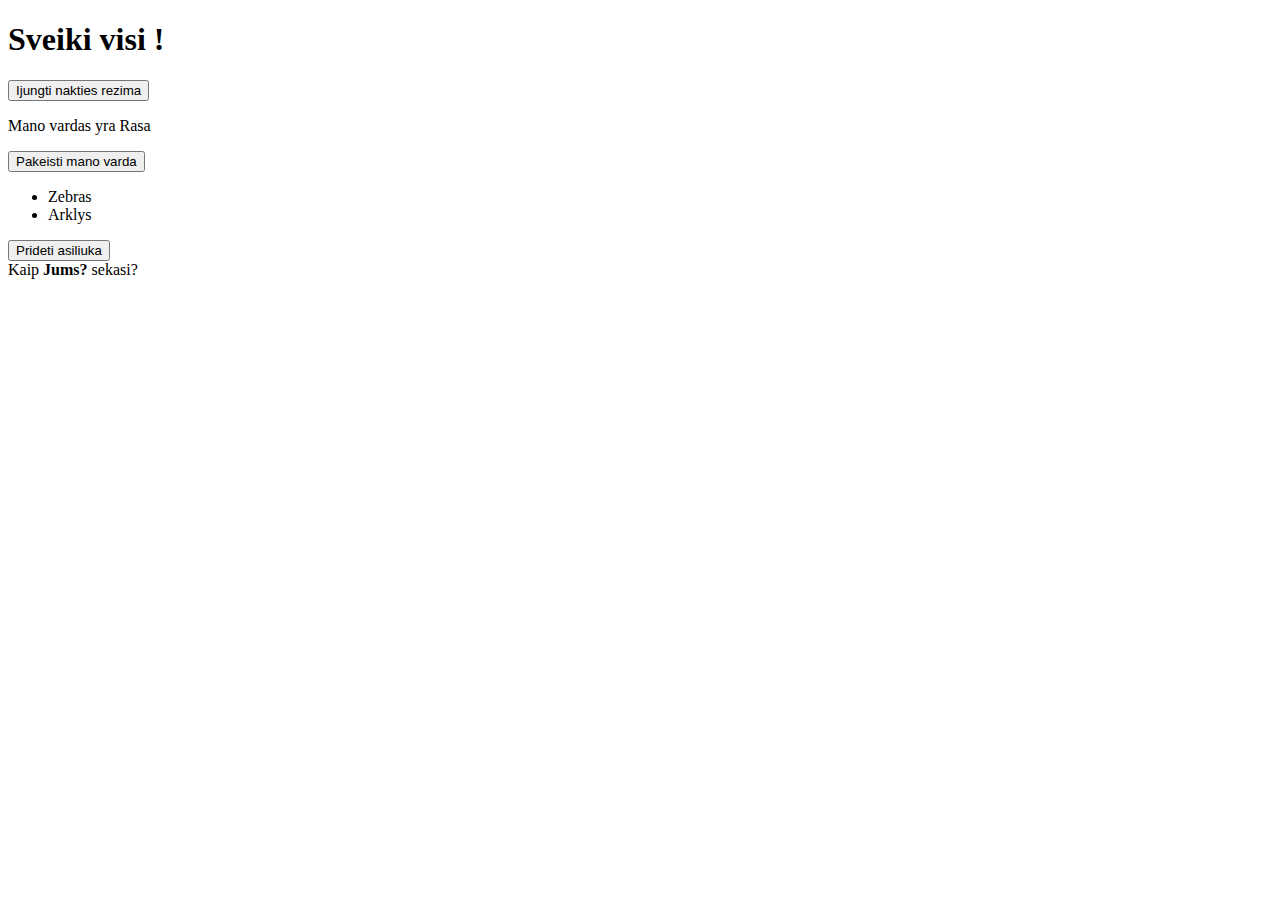
<file: 10_Paskaita_javascript_dom/index.html>
<!DOCTYPE html>
<html lang="en">
<head>
    <meta charset="UTF-8">
    <meta name="viewport" content="width=device-width, initial-scale=1.0">
    <title>Document</title>
    <style>
       .night-mode {
            background-color: #4b0082;
            color: white;
        }
    </style>
</head>
<body>
    <h1>Sveiki visi !</h1>
    <button id="night-mode">Ijungti nakties rezima</button>
    <p id="name">Mano vardas yra Rasa</p>
    <button id="change-name">Pakeisti mano varda</button>
    <ul id="animal-list">
        <li class="list-item">Zebras</li>
        <li class="list-item">Arklys</li>
    </ul>
    <button id="add-animal">Prideti asiliuka</button>
    <div id="random">Random tekstas</div>
    <script src="script.js"></script>
</body>
</html>
</file>
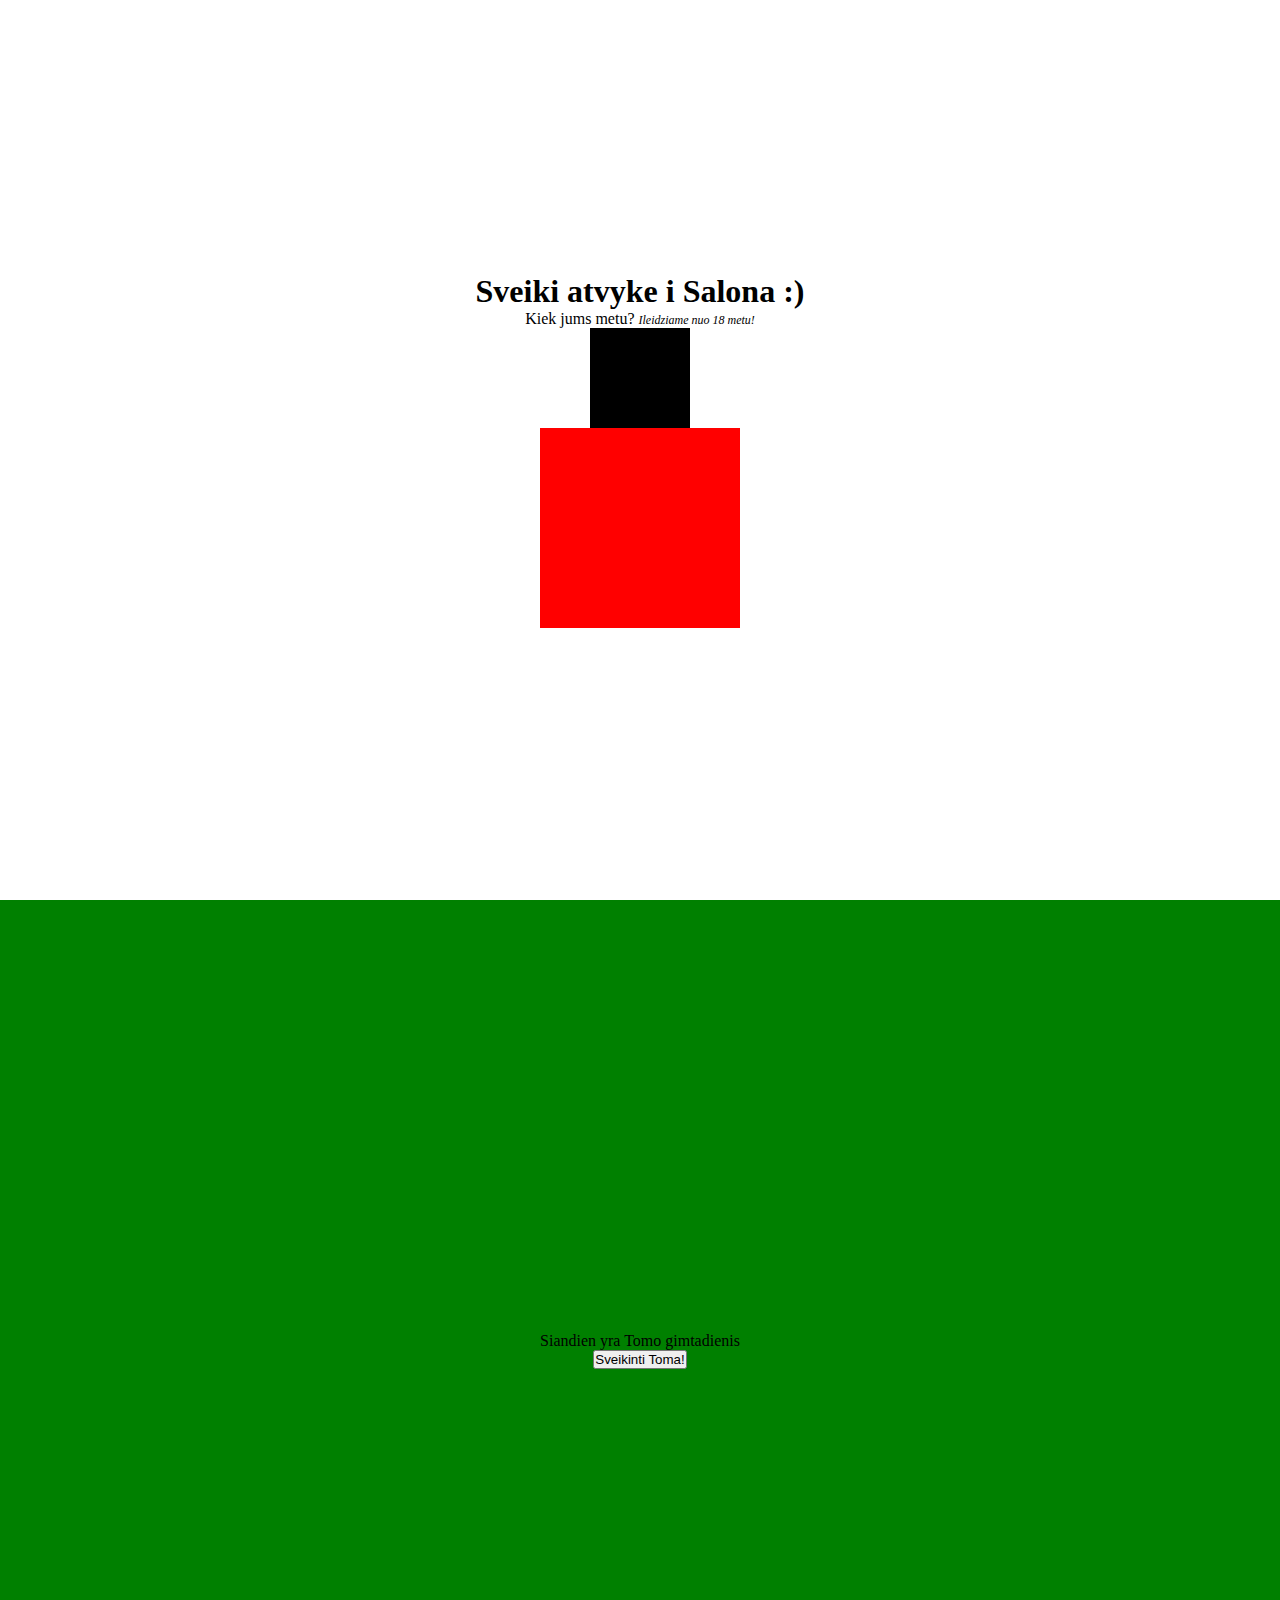
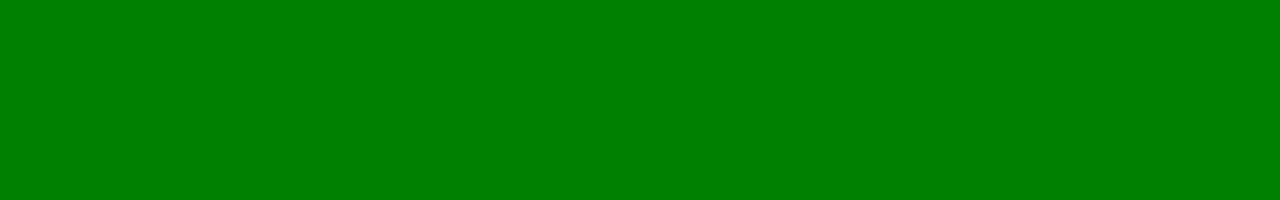
<file: 10_Paskaita_javascript_dom_užduotys/index.html>
<!DOCTYPE html>
<html lang="en">
<head>
    <meta charset="UTF-8">
    <meta name="viewport" content="width=device-width, initial-scale=1.0">
    <title>Document</title>
    <link rel="stylesheet" href="style.css" />
</head>
<body>
    <section>
        <h1 id="heading"></h1>
        <p id="text"></p>
        <div id="box"></div>
        <div id="red-box"></div>
    </section>
    
    <section id ="birthday-section">
        <p id="birthday-text">Siandien yra Tomo gimtadienis</p>
        <button id="birthday-button">Sveikinti Toma!</button>
    </section>
    <script src="script.js"></script>
</body>
</html>
</file>
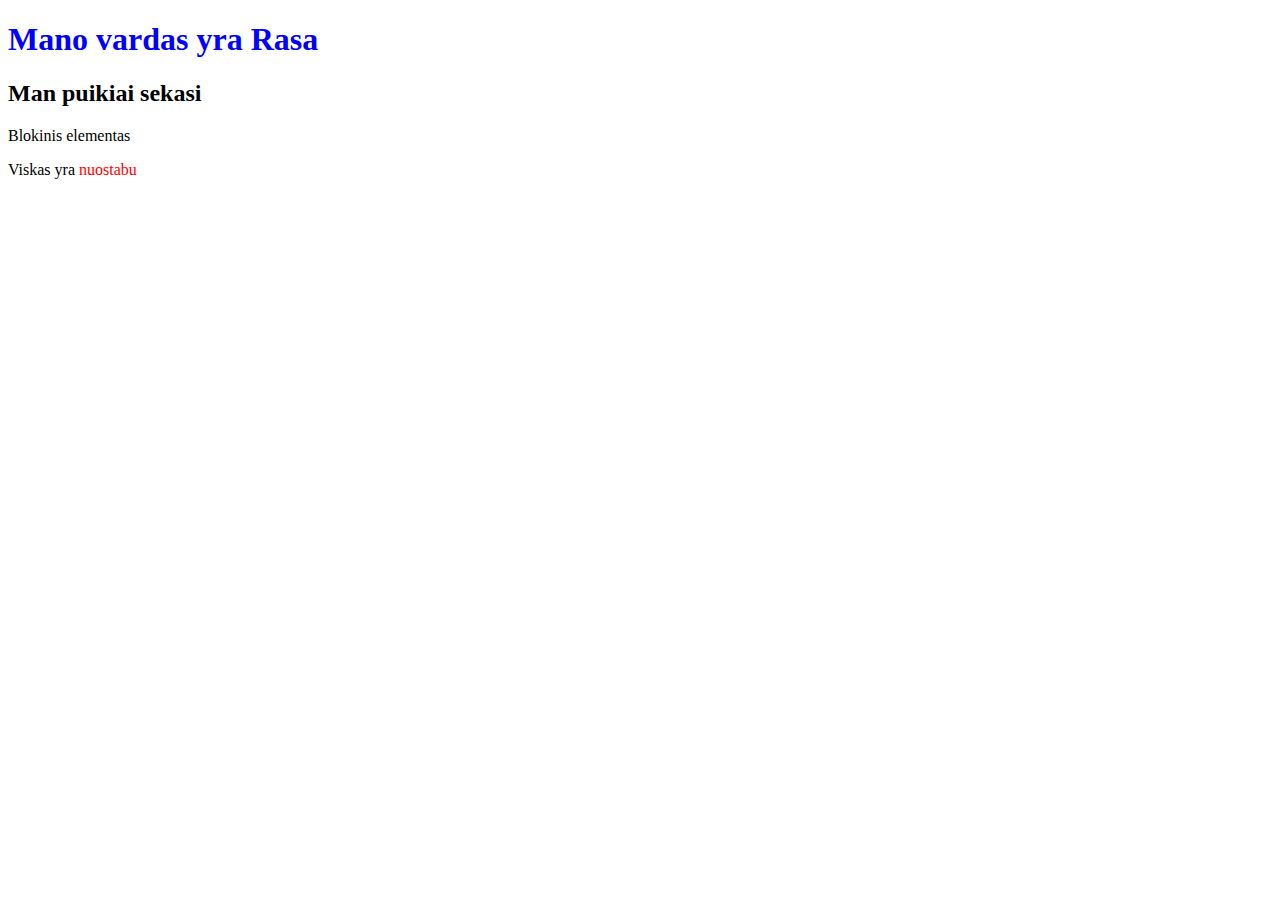
<file: 3_Paskaita/index.html>
<!DOCTYPE html>
<html lang="en">
<head>
    <title>Mokomės HTML</title>
    <style>
        h1 {
            color:blue;
        }
        .red {
            color: red;
        }
    </style>
</head>

<body>
    <h1>Mano vardas yra Rasa</h1>
    <h2>Man puikiai sekasi</h2>
    <div>Blokinis elementas</div>
    <p>Viskas yra <span class="red">nuostabu</span></p>
        
    
</body>
</html>
</file>
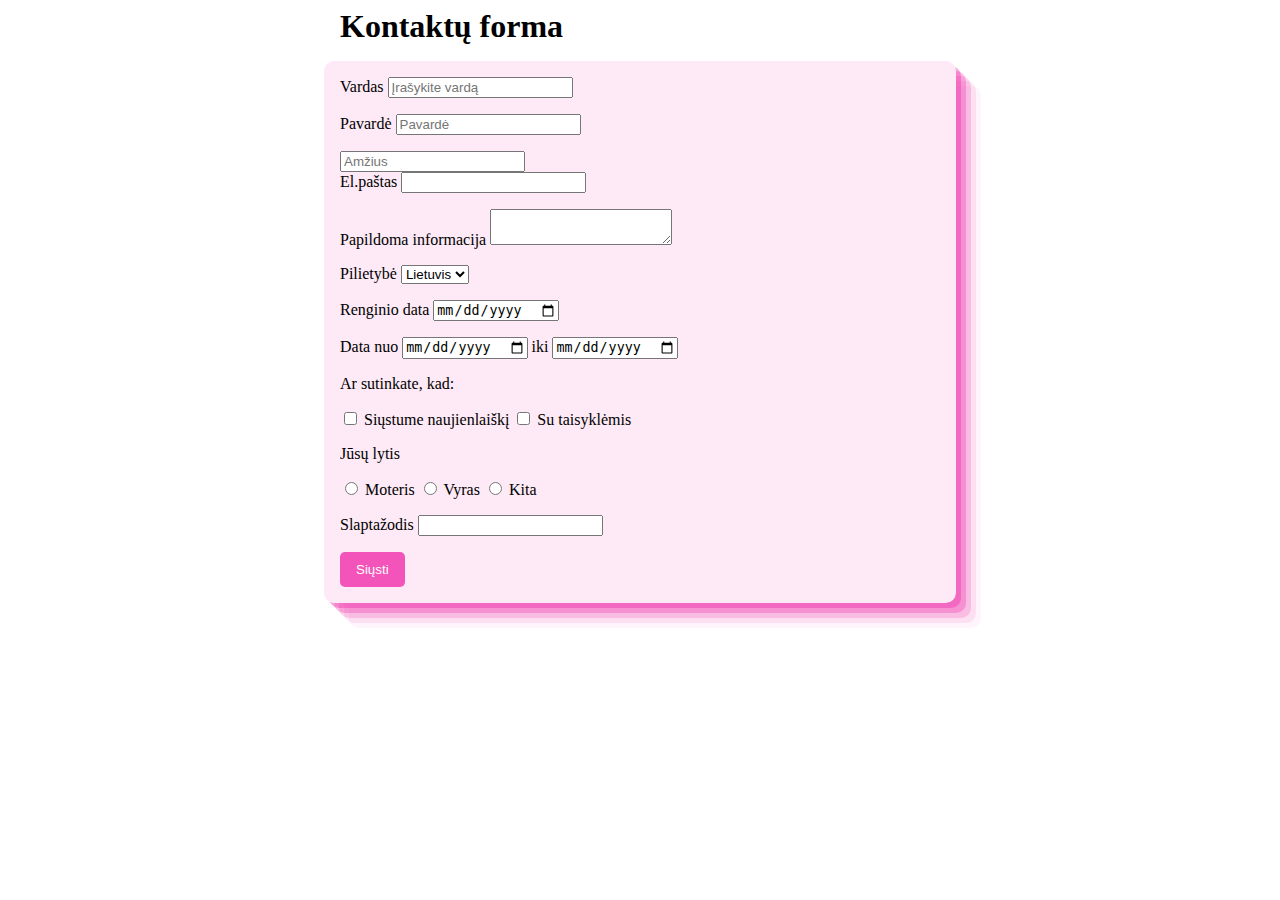
<file: 3_Paskaita_formos/index.html>
<!DOCTYPE html>
<html>
  <head>
   <title>Formos</title>

   <style>

    .contact-title {
      width: 600px;
      margin: 0 auto;
      margin-bottom: 16px;
      /* argin: 0 auto 0 auto */
      /* padding: 0px 15px 20px 30px; */
      /* tas pats kas */
      /* padding-top:10 px;
         padding-right: 15px;
         padding-bottom: 20px;
         padding-left: 30px; */ 
    }

    .contact-form {
      width: 600px; /*sucentruoja blokinį elementą*/
      margin: 0 auto;/*sucentruoja blokinį elementą*/
      background-color: rgb(240, 46, 170, 0.1);
      padding: 16px; /* visada dėti kad nebūtų prilipę prie kraštinių*/
      border-radius: 10px ; /* užapvalinti kampai visos lentelės*/
      box-shadow: rgba(240, 46, 170, 0.4) 5px 5px, rgba(240, 46, 170, 0.3) 10px 10px, rgba(240, 46, 170, 0.2) 15px 15px, rgba(240, 46, 170, 0.1) 20px 20px, rgba(240, 46, 170, 0.05) 25px 25px ;

    }
    
    .form-item {
      margin-bottom: 16px;
    }

    .submit-button {
      background-color: rgba(240, 46, 170, 0.8);
      color: white;
      border: none;
      padding: 10px 16px;
      cursor: pointer;/*pirštelio parodymas*/
      border-radius: 5px;
    }

    .submit-button:hover {
      background-color: rgba(240, 46, 170);
    
    } 
   </style>
</head>
<body>
  <h1 class="contact-title">Kontaktų forma</h1>
    
    <form class="contact-form">
      <div class="form-item">
      <label for="name">Vardas</label>
      <input type="text" id="name" placeholder="Įrašykite vardą"/><!--placeholder,kai norime kad langelyje matytusi įrašykite vardą ir t.t.-->
      </div>

      <div class="form-item">
      <label for="surname">Pavardė</label>
      <input type="text" id="surname" placeholder="Pavardė"/>
      </div>

      <div class="form-item">
      </div>
      </div>
      </div>
      <input type="number" id="age" placeholder="Amžius" required/><!--required,kai paspausime siųsti, prašys užpildyti šį lauką.-->
      </div>

      <div class="form-item">
      <label for="email">El.paštas</label>
      <input type="email" id="email" required/><!--required,kai paspausime siųsti, prašys užpildyti šį lauką ir rašys, ko trūkstako,jei neteisingas adresas.-->
      </div>

      <div class="form-item">
        <label for="additionalInfo">Papildoma informacija</label>
        <textarea id="additionalInfo" row="3"></textarea>
        </div>

        <div class="form-item">
          <label for="country">Pilietybė</label>
          <select name="country" id="country">
            <option value="lithuanian">Lietuvis</option>
            <option value="latvian">Latvis</option>
            <option value="estonian">Estas</option>
          </select>
        </div>   

        <div class="form-item">
          <label for="date">Renginio data</label>
          <input type="date" id="date"/>
          </div>

          <div class="form-item">
            <label for="fromDate">Data nuo</label>
            <input type="date" id="fromDate"/>

            <label for="toDate">iki</label>
            <input type="date" id="toDate"/>
          </div>

          <div class="form-item">
            <p>Ar sutinkate, kad:</p>
            <input type="checkbox" id="newsLetter" name="newsLetter" value="Bike" />
            <label for="newsLetter">Siųstume naujienlaiškį</label>
            <input type="checkbox" id="terms" name="terms" value="Car" />
            <label for="terms">Su taisyklėmis</label><br />
          </div>
          
          <div class="form-item">
            <p>Jūsų lytis</p>
            <input type="radio" id="women" name="gender" value="women" />
            <label for="women">Moteris</label>
            <input type="radio" id="men" name="gender" value="men" />
            <label for="men">Vyras</label>
            <input type="radio" id="other" name="gender" value="men" />
            <label for="other">Kita</label><br />
          
          </div>

      <div class="form-item">
        <label for="password">Slaptažodis</label>
        <input type="password" id="password"/>
      </div> 
      
      <!--<input type="submit"value="Siųsti"/> -->
      <button type="submit" class="submit-button"> Siųsti</button>
    </form>
    
</body>
</html>
</file>
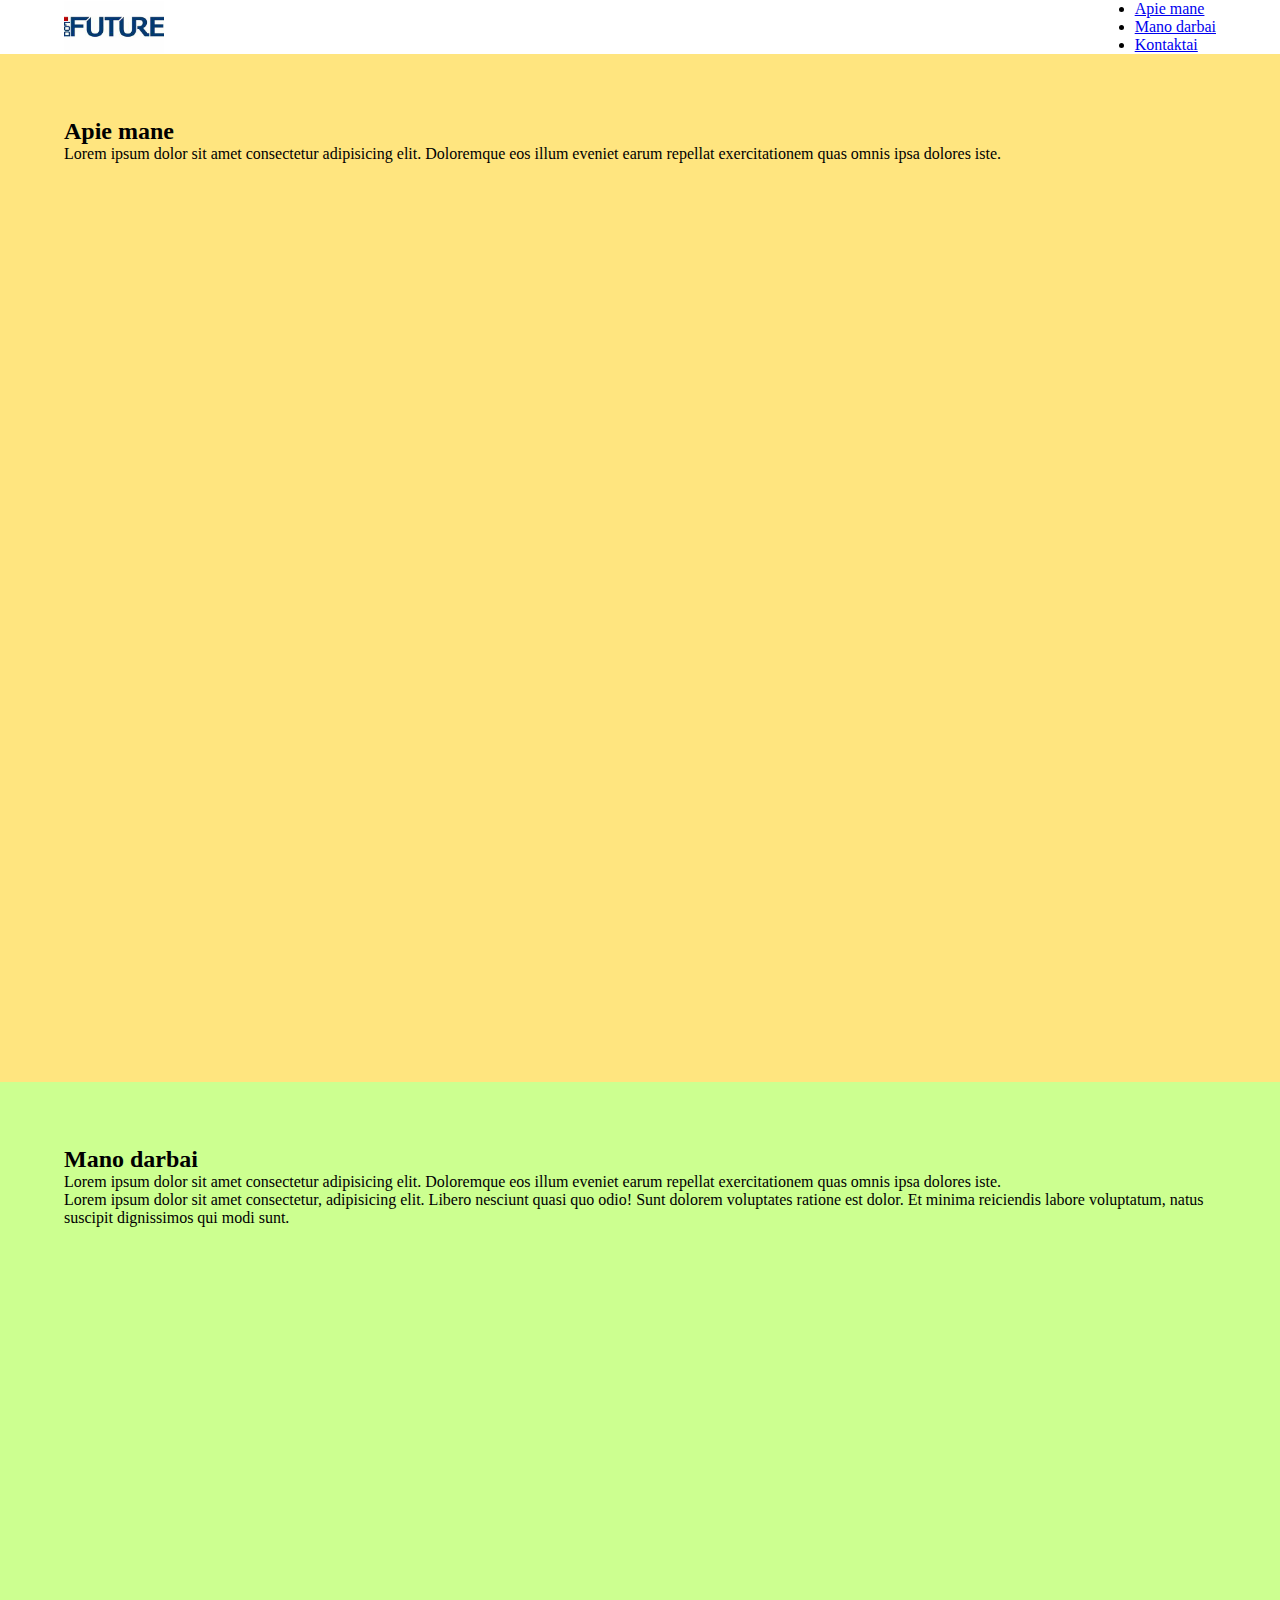
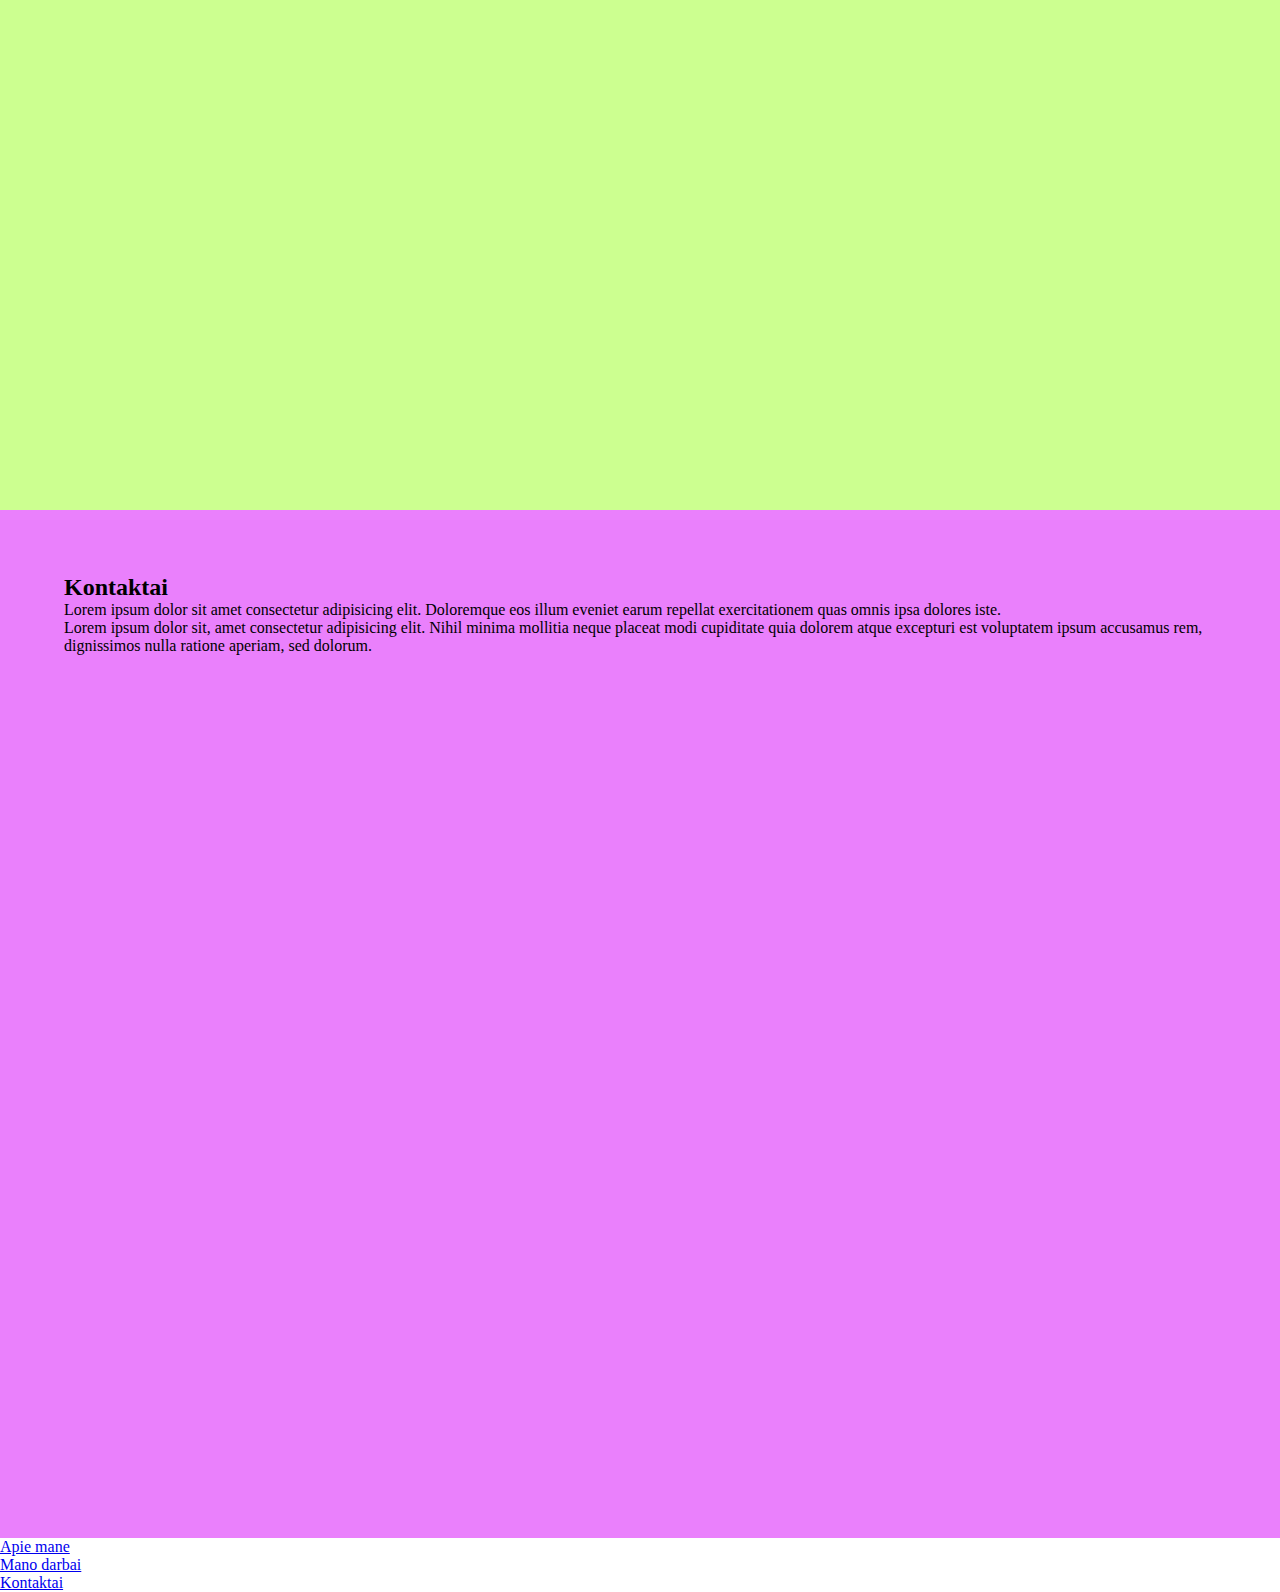
<file: 5_Paskaita_sematntic_html/index.html>
<!DOCTYPE html>
<html lang="en">
<head>
    <meta charset="UTF-8">
    <meta name="viewport" content="width=device-width, initial-scale=1.0">
    <title>Document</title>
    <link rel="stylesheet" href="style.css" >
</head>
<body>
    <header class="header">
        <img src="Logo.jpg" class="logo"/>

        <nav>
            <ul>
                <li><a href="#about">Apie mane</a></li>
                <li><a href="#work">Mano darbai</a></li>
                <li><a href="#contacts">Kontaktai</a></li>
            </ul>
        </nav>
    </header>
    <main>
        <section id="about">
            <h2>Apie mane</h2>
            <p>Lorem ipsum dolor sit amet consectetur adipisicing elit. Doloremque eos illum eveniet earum repellat exercitationem quas omnis ipsa dolores iste.</p>
        </section>

        <section id="work">
            <h2>Mano darbai</h2>
            <p>Lorem ipsum dolor sit amet consectetur adipisicing elit. Doloremque eos illum eveniet earum repellat exercitationem quas omnis ipsa dolores iste.</p>
            <p>Lorem ipsum dolor sit amet consectetur, adipisicing elit. Libero nesciunt quasi quo odio! Sunt dolorem voluptates ratione est dolor. Et minima reiciendis labore voluptatum, natus suscipit dignissimos qui modi sunt.</p>

        </section>

        <section id="contacts">
            <h2>Kontaktai</h2>
            <p>Lorem ipsum dolor sit amet consectetur adipisicing elit. Doloremque eos illum eveniet earum repellat exercitationem quas omnis ipsa dolores iste.</p>
            <p>Lorem ipsum dolor sit, amet consectetur adipisicing elit. Nihil minima mollitia neque placeat modi cupiditate quia dolorem atque excepturi est voluptatem ipsum accusamus rem, dignissimos nulla ratione aperiam, sed dolorum.</p>
        </section>
    </main>
    <footer>
        <nav>
            <ul>
                <li><a href="#about">Apie mane</a></li>
                <li><a href="#work">Mano darbai</a></li>
                <li><a href="#contacts">Kontaktai</a></li>
            </ul>
        </nav>
    </footer>
    
</body>
</html>
</file>
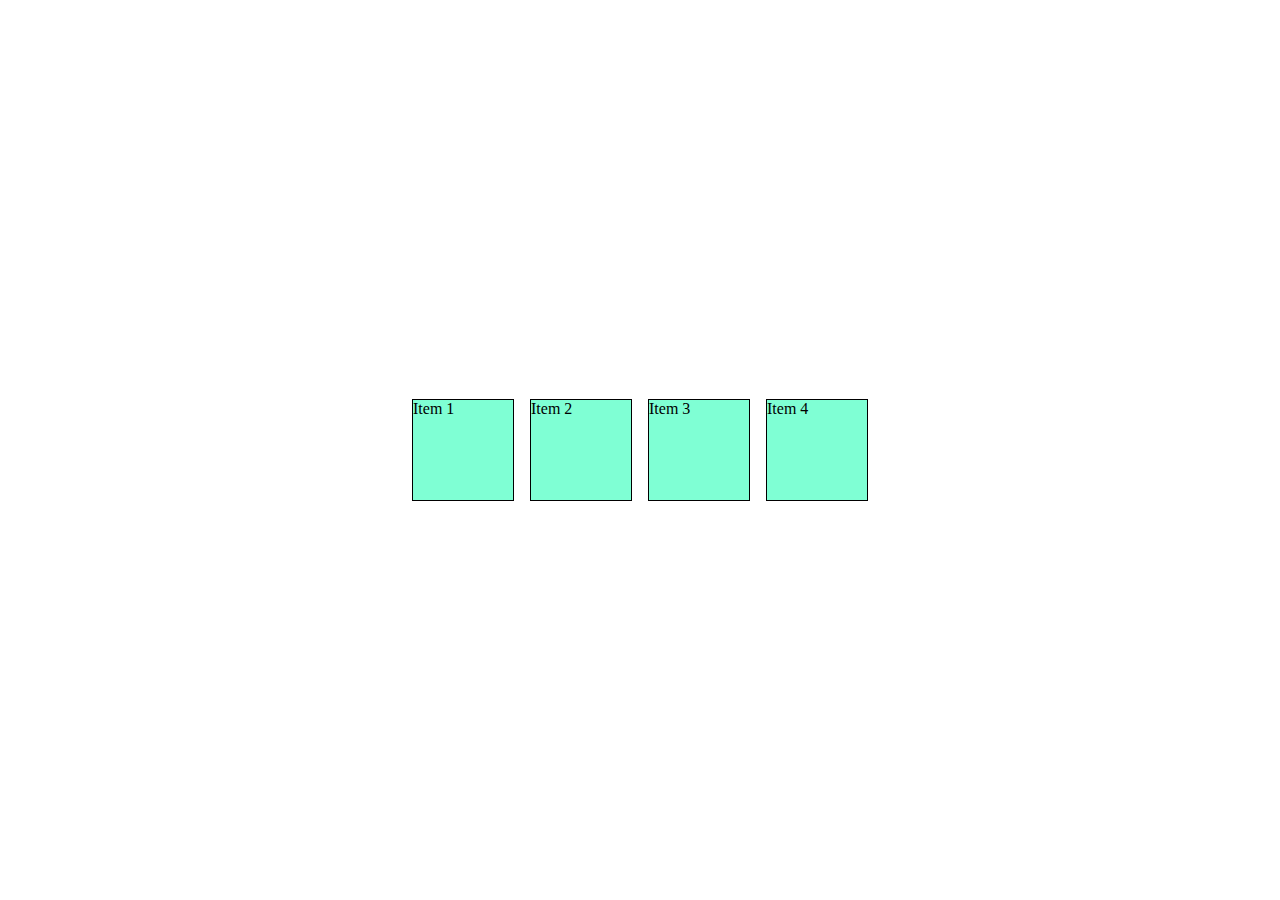
<file: 6_Paskaita_flexbox/index.html>
<!DOCTYPE html>
<html lang="en">
<head>
    <meta charset="UTF-8">
    <meta name="viewport" content="width=device-width, initial-scale=1.0">
    <title>Document</title>
    <link rel="stylesheet" href="style.css"/>
</head>
<body>
    <div class="flex-container">
        <div class="flex-item">Item 1</div>
        <div class="flex-item">Item 2</div>
        <div class="flex-item">Item 3</div>
        <div class="flex-item">Item 4</div>
    </div>
    
</body>
</html>
</file>
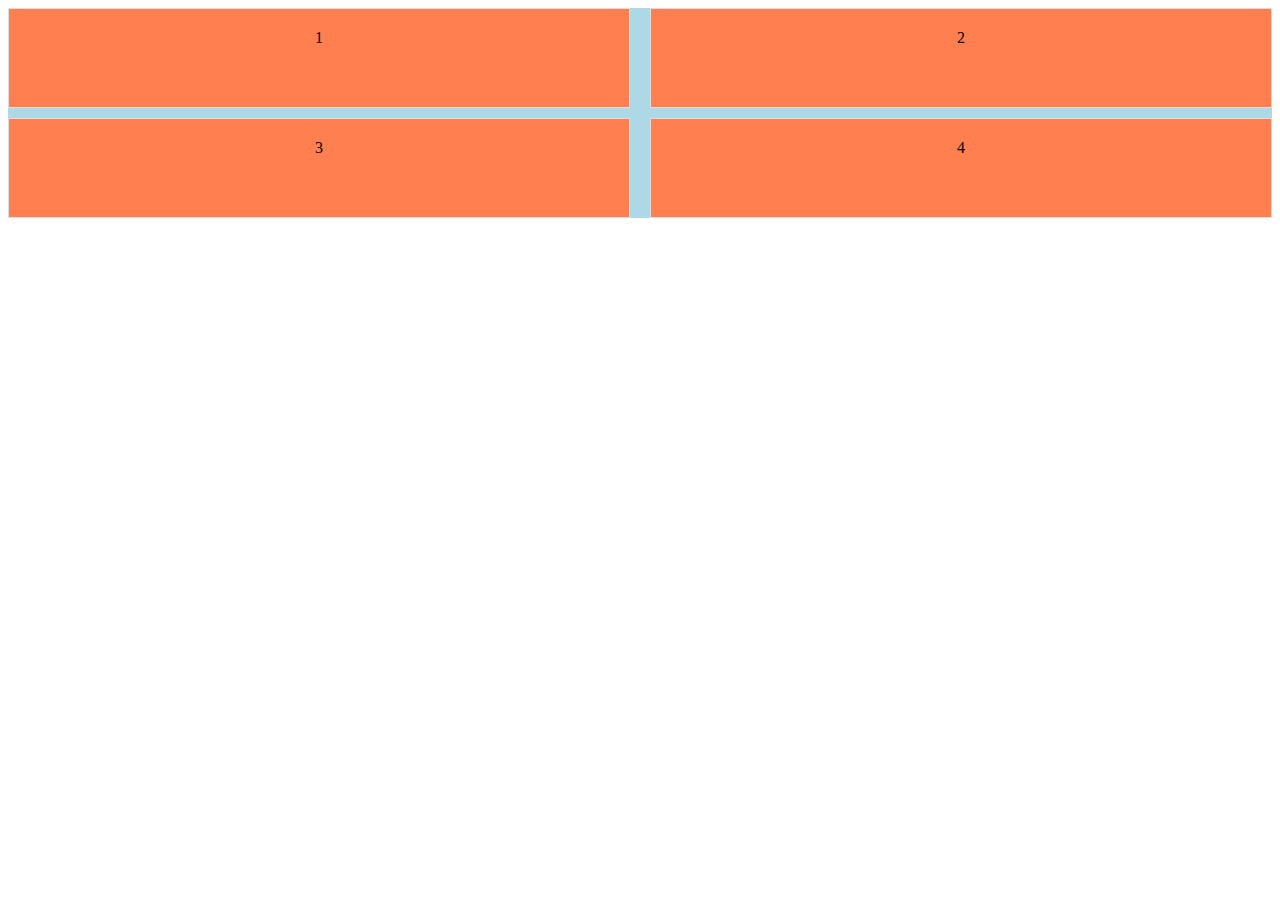
<file: 7_Paskaita_grid/index.html>
<!DOCTYPE html>
<html lang="en">
<head>
    <meta charset="UTF-8">
    <meta name="viewport" content="width=device-width, initial-scale=1.0">
    <title>CSS Grid pavyzdys</title>
    <link rel="stylesheet" href="style.css">
</head>
<body>
    <div class="grid-container">
        <div class="grid-item">1</div>
        <div class="grid-item">2</div>
        <div class="grid-item">3</div>
        <div class="grid-item">4</div>
    </div>
</body>
</html>
</file>
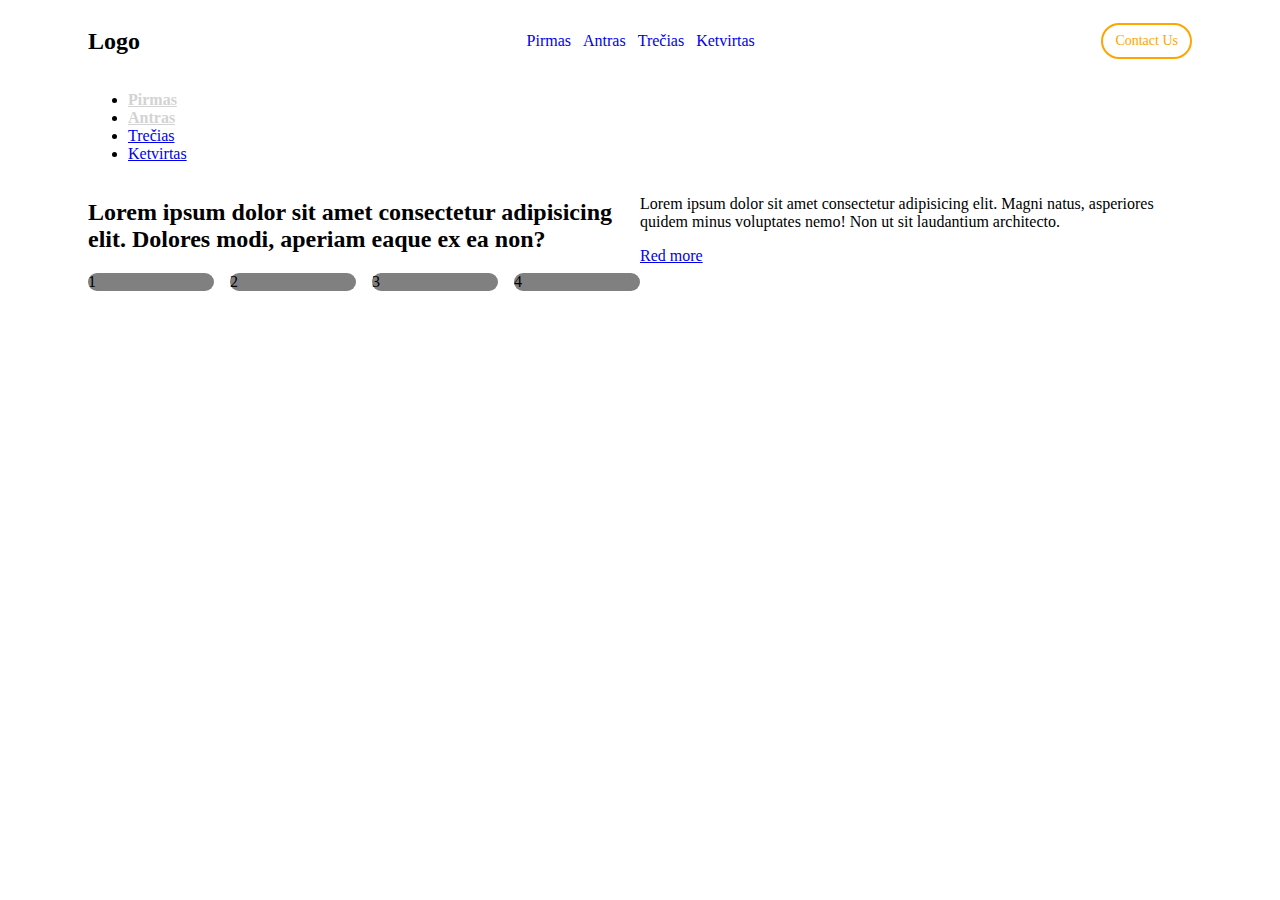
<file: Future_web/index.html>
<!DOCTYPE html>
<html lang="en">
<head>
    <meta charset="UTF-8">
    <meta name="viewport" content="width=device-width, initial-scale=1.0">
    <title>Document</title>
    <link rel="stylesheet" href="style.css"/>
</head>
<body>
    <header class="header"> 
        <div class="logo">
            <h2>Logo</h2>
        </div>
        <nav> 
            <ul>
                <li><a href="#">Pirmas</a></li>
                <li><a href="#">Antras</a></li>
                <li><a href="#">Trečias</a></li>
                <li><a href="#">Ketvirtas</a></li>
            </ul>
        </nav>
        <a href="#" class="contact-us-button">Contact Us</a>
    </header> <!--Po headerio teisingiausiai daryti mainą-->

    <ul>
        <li><a href="#" class="one">Pirmas</a></li>
        <li><a href="#" class="three">Antras</a></li>
        <li><a href="#">Trečias</a></li>
        <li><a href="#">Ketvirtas</a></li>
    </ul>

    <main class="container">
        <div class="hero">
            <!--content-->
            
            <h2 class="left-side">
            Lorem ipsum dolor sit amet consectetur adipisicing elit. Dolores modi, aperiam eaque ex ea non?
            </h2>
        
        <div class="right-side">
            <p>Lorem ipsum dolor sit amet consectetur adipisicing elit. Magni natus, asperiores quidem minus voluptates nemo! Non ut sit laudantium architecto. </p>
            <a href="#">Red more</a>
        </div>

        <div class="cards">
            <div class="card">1</div>
            <div class="card">2</div>
            <div class="card">3</div>
            <div class="card">4</div>
        </div>
    </main>
</body>
</html>
</file>
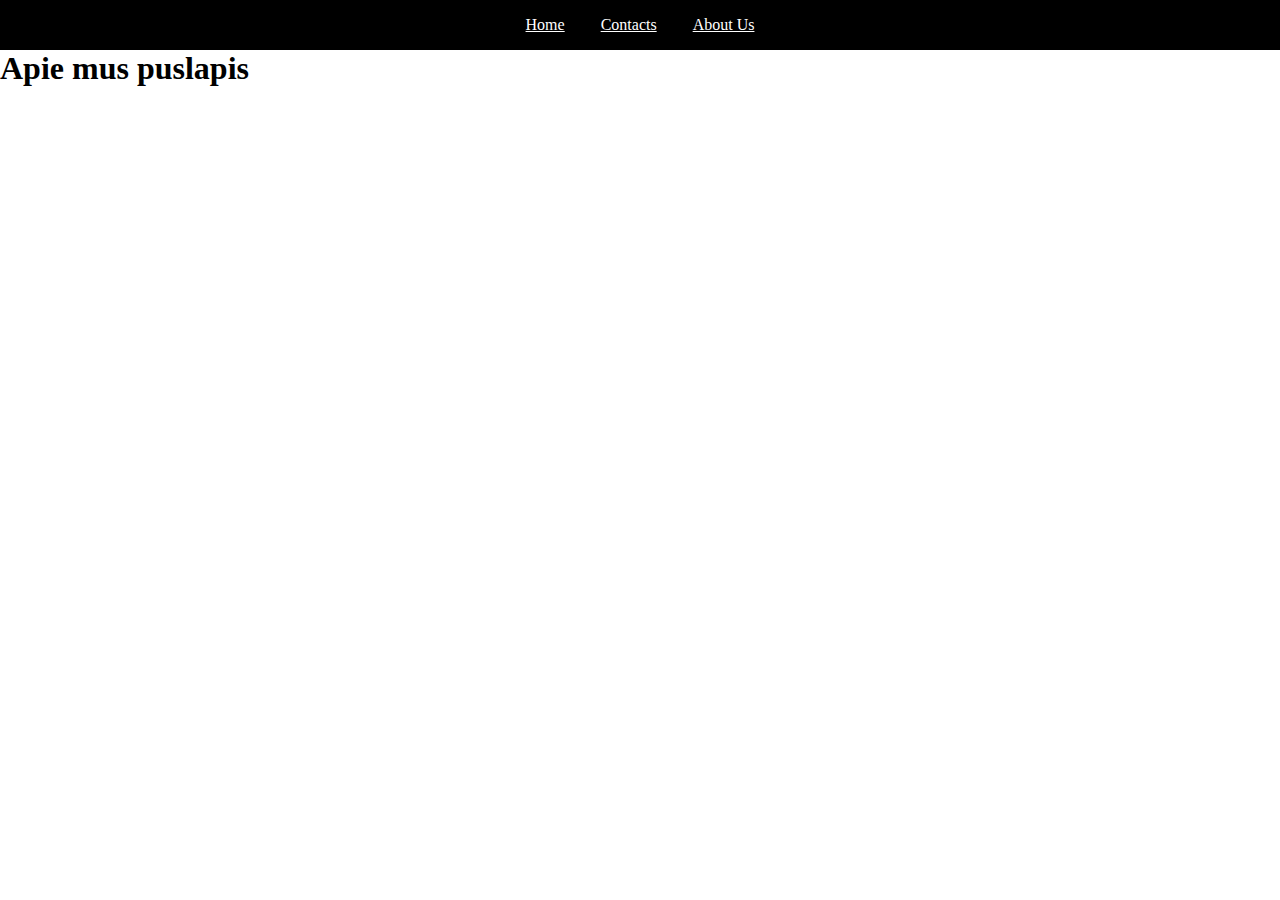
<file: 4_Paskaita_linkai/about.html>
<!DOCTYPE html>
<html lang="en">
<head>
    <meta charset="UTF-8">
    <meta name="viewport" content="width=device-width, initial-scale=1.0">
    <title>Apie mus</title>
    <style>
        * {
            padding: 0;
            margin: 0;
        }
        .header {
            background-color: black;
            padding: 16px;
            text-align: center;
        }

        .header a{
            color: white;
            margin: 0 16px;
        }

        a{
            color: red;
        }
    </style>
</head>
<body>
    <div class="header">
        <a href="index.html">Home</a>
        <a href="contacts.html">Contacts</a>
        <a href="about.html">About Us</a>        
    </div>
    <h1>Apie mus puslapis</h1>

    
</body>
</html>
</file>
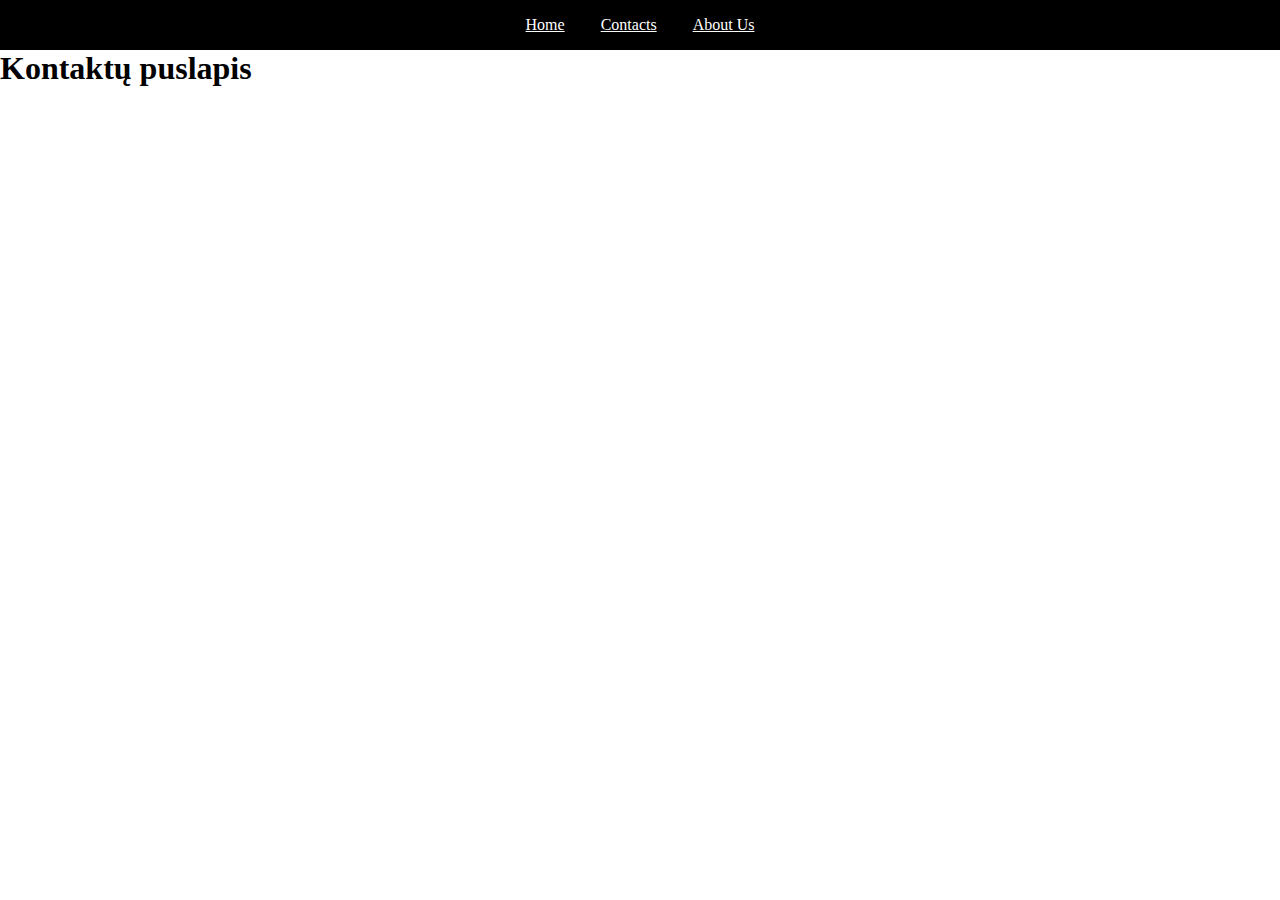
<file: 4_Paskaita_linkai/contacts.html>
<!DOCTYPE html>
<html lang="en">
<head>
    <meta charset="UTF-8">
    <meta name="viewport" content="width=device-width, initial-scale=1.0">
    <title>Kontaktai</title>
    <style>
        * {
            padding: 0;
            margin: 0;
        }
        .header {
            background-color: black;
            padding: 16px;
            text-align: center;
            align-items: center;
        }

        .header a{
            color: white;
            margin: 0 16px;
        }

        a{
            color: red;
        }
    </style>
</head>
<body>
    <div class="header">
        <a href="index.html">Home</a>
        <a href="contacts.html">Contacts</a>
        <a href="about.html">About Us</a>        
    </div>
    <h1>Kontaktų puslapis</h1>

       
</body>
</html>
</file>
<file: 10_Paskaita_javascript_dom_užduotys/style.css>
* {
    margin: 0;
    padding: 0;
}

section {
    height: 100vh; 
    display: flex;
    justify-content: center;
    align-items: center;
    flex-direction: column;
}
.small-text {
    font-size: 12px; 
}

.black-box {
    width: 100px;
    height: 100px;
    background-color: black;
}

.red-box {
    width: 200px;
    height: 200px;
    background-color: red;
}

#birthday-section {
    background-color: green;
}

.hide {
    display: none;
}
</file>
<file: 5_Paskaita_sematntic_html/style.css>
*{
    margin: 0;
    padding: 0;
}
h1 {
    font-size: 20px;
}
.header {
    display: flex;
    justify-content: space-between; /*desineje,kampe*/
    align-items: center;
    padding: 0 64px;
}

.logo {
    width: 100px;
    
}
section {
    min-height: 100vh;
    padding: 64px;/*į vidurį pasislinko tekstas*/
}

#about {
    background-color:#ffe57f;
}

#work {
    background-color: #ccff90;
}

#contacts {
    background-color: #ea80fc;
}
</file>
<file: 6_Paskaita_flexbox/style.css>
* {
    padding: 0;
    margin: 0;
}
body {
    height: 100vh;
}

.flex-container {
    /*paverčia į flex konteinerį*/
    display: flex;/*konteineriai horizontaliai*/
    /*flex-direction: column;*konteineriai vertikaliai
      flex-direction: row-reverse;/*horizontaliai konteinerių skaičiukai pasikeičia nuo3 iki 1, ir dešiniame krašte
      flex-direction: column-reverse;/*vertikaliai konteinerių skaičiukai pasikeičia nuo3 iki 1, ir kairiame krašte*/
    flex-direction: row;/*pagal nutylėjimą yra row,jeigu padarau column, X ir Y apsiverčia*/
   /* align-items: flex-start;/*Y ašis ,pradzioje
      align-items: flex-end;/*Y ašis, apačioje
      align-items: stretch;/*Y ašis, galėtų išsitempti, bet kadangi nustatytas aukštis, nesikeičia*/
   align-items: center;/* Y ašis (aukštyn/žemyn)centre, jeigu flex-direction:row*/ 
   justify-content: center;/* X ašis (kairė/dešinė)centre*/
   /*justify-content: space-between;/*padaro lygius tarpus tarp elementų*/
   height: 100%;
   gap: 16px;/*{kai norim padaryti tarpelius tarp Itemų */
}

.flex-item {
   /* flex-grow: 1;/* išsiplečia per visą plotį, kiek yra konteinris. Lygiai tą patį galime išgauti su width 33proc.
   /* flex-shrink: 1;/* išsiplečia per visą plotį, kiek yra konteinris. Lygiai tą patį galime išgauti su width 33proc.
  ARBA
   /* width: 33%- suskaldo į 3lygias dalis*/

    width: 100px;
    height: 100px;
    background-color: aquamarine;
    border: 1px solid black;
}
</file>
<file: 7_Paskaita_grid/style.css>
.grid-container {
    display: grid;
    grid-template-columns: repeat(2, 1fr );
    grid-template-rows: repeat(2, 100px );
    /*gap: 10px;*/
    row-gap: 10px;
    column-gap: 20px;
    background-color: lightblue;
}

.grid-item {
    background-color: coral;
    padding: 20px;
    text-align: center;
    border: 1px solid #ddd;
}
</file>
<file: Future_web/style.css>
body {
   /* max-width: 1200px;
    margin: 0 auto;*/
    padding: 0 80px;
}

/*@media (max-width: 600px) {
    body {
        padding: 0 10px;
    }
}*/
.header {
    display: flex;
    justify-content: space-between;
    align-items: center;
}

/*.header ul  {
    display: flex;
    gap: 8px;
}

/*.header ul li {
    list-style-type: none;
    } */
.header ul li {
    display: inline;
    margin: 0 4px;
}
.header a {
    text-decoration: none;
}

.header nav a:hover {
    color: orange;
    border-bottom: 1px solid orange;
    transition: 300ms;
}

.contact-us-button {
    text-decoration: none;
    color: orange;
    border: 2px solid orange;
    padding: 8px 12px;
    border-radius: 30px;
    font-size: 14px;
}

.contact-us-button:hover {
    background-color: orange;
    color: white;
    transition: 300ms;
}
 .one,
 .two,
 .three {
    color: lightgrey;
    font-weight: 700;
 } 

.hero {
    display: grid;
    grid-template-columns: 1fr 1fr;
}

/*.hero {
    display: flex;
    justify-content: space-between;
}
.left-side,
.right-side {
    width: 45%;
}*/

/*.cards {
    display: flex;
    flex-wrap: wrap;
    gap: 16px;
}

.card {
    width: 23%;
    background-color: grey;
    border-radius: 10px;
}*/

.cards {
    display: grid;
    grid-template-columns: repeat(4, 1fr);
    gap: 16px;
}
.card {
    background-color: grey;
    border-radius: 10px;
}

@media(max-width: 600px) {
    /*.card {
        width: 100%;
    }*/

    .cards{
        grid-template-columns: 1fr;
    }
} 

@media(min-width: 600px) and (max-width: 768px) {
   /*.card {
    width: 47%;
   }*/
    .cards {
        grid-template-columns: 1fr;
    }*
}
</file>
